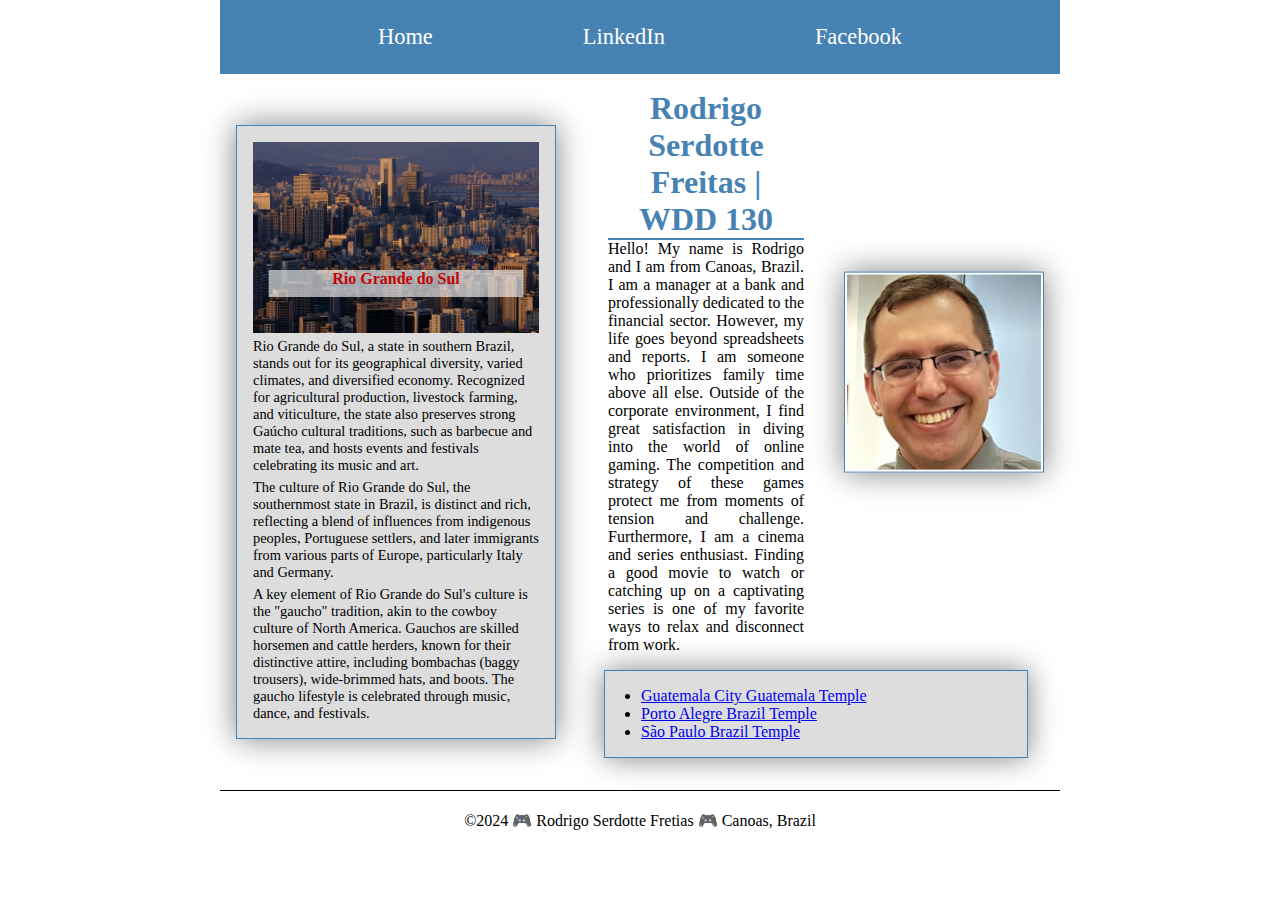
<file: index.html>
<!DOCTYPE html>
<html lang="en-US">
    <head>
        <meta charset="utf-8">
        <meta name="viewport" content="width=device,initial-scale=1.0">
        <title>Rodrigo Serdotte Freitas | WDD 130</title>
        <meta name="description" content="Rodrigo, wdd130 course, html and css exercise, apresentation page.">
        <meta name="author" content="Rodrigo Serdotte Freitas">
        <link rel="stylesheet" href="styles/styles.css">
    </head>
    <body>
    <header>
        <nav>
            <a href="#">Home</a>
            <a href="https://www.linkedin.com">LinkedIn</a>
            <a href="https://www.facebook.com">Facebook</a>
        </nav>
    </header>
    <div class="grid">
        <main>
            <div class="content">
                <div class="left-content">
                    <h1>Rodrigo Serdotte Freitas | WDD 130</h1>
                    <p>Hello! My name is Rodrigo and I am from Canoas, Brazil. I am a manager at a bank and professionally dedicated to the financial sector. However, my life goes beyond spreadsheets and reports. I am someone who prioritizes family time above all else.
                    Outside of the corporate environment, I find great satisfaction in diving into the world of online gaming. The competition and strategy of these games protect me from moments of tension and challenge.
                    Furthermore, I am a cinema and series enthusiast. Finding a good movie to watch or catching up on a captivating series is one of my favorite ways to relax and disconnect from work.</p>
                </div>
                <div class="right-content">
                    <img src="images/profile.png" alt="Hello, my name is Rodrigo Serdotte Freitas" width="200">
                </div>
            </div>
            <ul class="box">
                <li><a href="https://www.churchofjesuschrist.org/temples/details/guatemala-city-guatemala-temple" target="_blank">Guatemala City Guatemala Temple</a></li>
                <li><a href="https://www.churchofjesuschrist.org/temples/details/porto-alegre-brazil-temple" target="_blank">Porto Alegre Brazil Temple</a></li>
                <li><a href="https://www.churchofjesuschrist.org/temples/details/sao-paulo-brazil-temple" target="_blank">São Paulo Brazil Temple</a></li>
            </ul>
        </main>
        <aside class="box">
            <h2>Rio Grande do Sul</h2>
            <img src="images/riograndedosul.jpg" alt="Porto Alegre capital of the state of Rio Grande do Sul">
            <p>Rio Grande do Sul, a state in southern Brazil, stands out for its geographical diversity, varied climates, and diversified economy. Recognized for agricultural production, livestock farming, and viticulture, the state also preserves strong Gaúcho cultural traditions, such as barbecue and mate tea, and hosts events and festivals celebrating its music and art.</p>
            <p>The culture of Rio Grande do Sul, the southernmost state in Brazil, is distinct and rich, reflecting a blend of influences from indigenous peoples, Portuguese settlers, and later immigrants from various parts of Europe, particularly Italy and Germany.</p>
            <p>A key element of Rio Grande do Sul's culture is the "gaucho" tradition, akin to the cowboy culture of North America. Gauchos are skilled horsemen and cattle herders, known for their distinctive attire, including bombachas (baggy trousers), wide-brimmed hats, and boots. The gaucho lifestyle is celebrated through music, dance, and festivals. </p>
        </aside>    
    </div>
    <footer>
        <p>&copy;2024 🎮 Rodrigo Serdotte Fretias 🎮 Canoas, Brazil
        </p>
    </footer>
    
    </body>
    <!-- Última modificação: 13/05/2024 -->
</html>
</file>
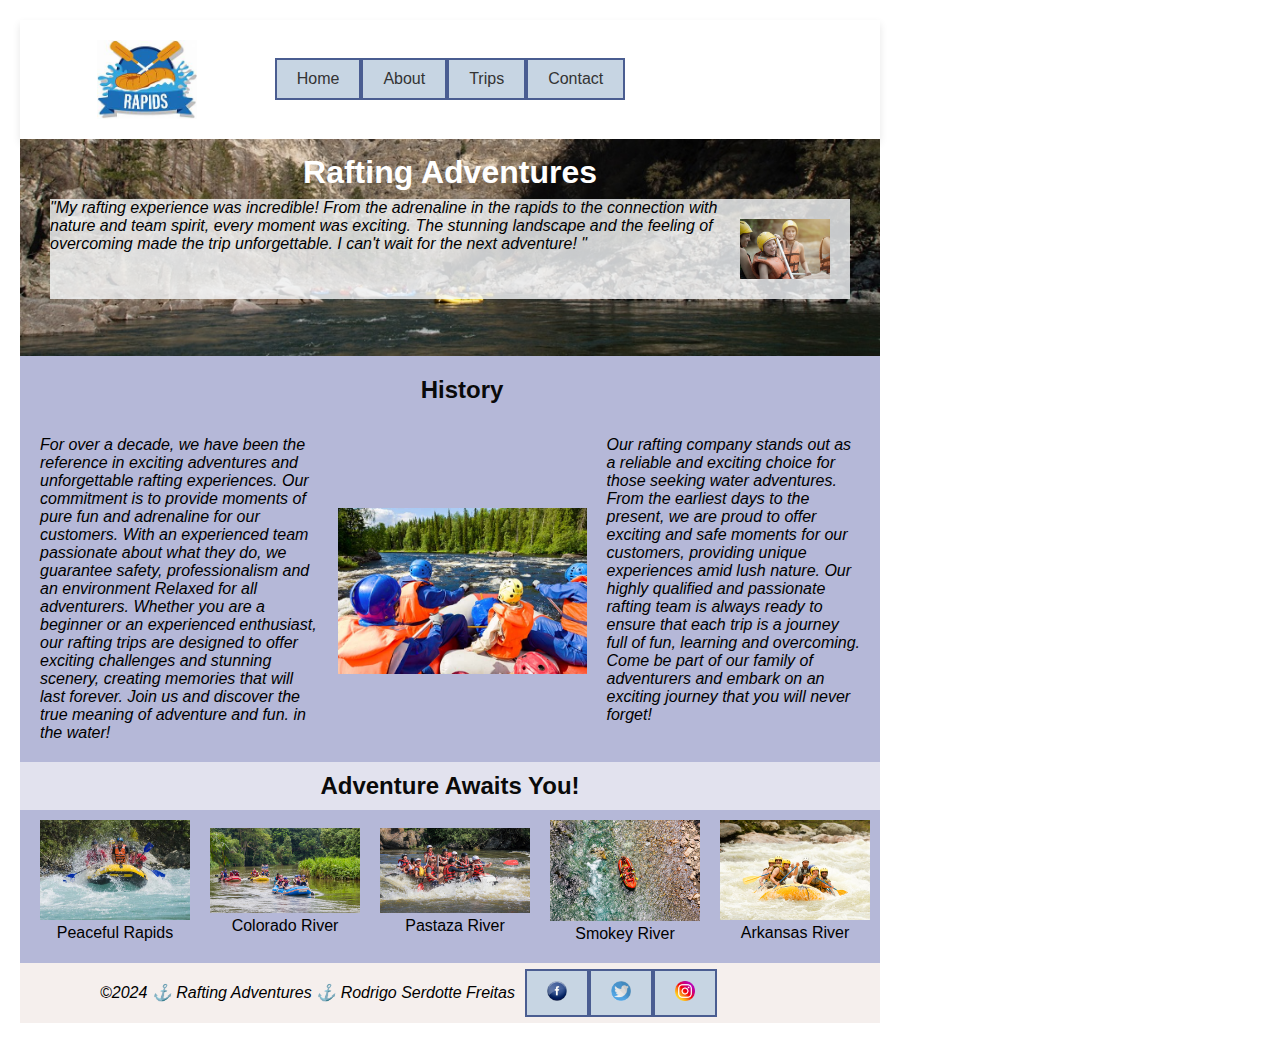
<file: wwr/about.html>
<!DOCTYPE html>
<html lang="en-US">
<head>
    <!-- Including default tags -->
    <meta charset="UTF-8">
    <meta name="viewport" content="width=device-width, initial-scale=1.0">
    <title>Rafting Adventures Company About Us</title>
    <meta name="description" content="More about who we are, our contacts, address, among others.">
    <meta name="author" content="Rodrigo Serdotte Freitas">

    <!-- Including Style Sheet -->
    <link rel="stylesheet" href="styles/rafting.css">
   
</head>
<body>
    <header>
        <div class="containerheader">
            <img src="images/logo.jpeg" alt="Rafting Adventures Company Logo">
            <nav>
                <a href="index.html">Home</a>
                <a href="about.html">About</a>
                <a href="trips.html">Trips</a>
                <a href="contact.html">Contact</a>
            </nav>
        </div>
    </header>
    <main>
        <div class="hero">
            <img src="images/rafting33_600.jpg" alt="Hero">
            <h1>Rafting Adventures</h1>
            <article>
                <img src="images/happy_client.png" alt="Happy client" class="special">
                <p>"My rafting experience was incredible! From the adrenaline in the rapids to the connection with nature and team spirit, every moment was exciting. The stunning landscape and the feeling of overcoming made the trip unforgettable. I can't wait for the next adventure! "</p>
            </article>
        </div>
        <section>
            <div>
                <h2 id="header1">History</h2>
                <img id="history" src="images/rafting_history.jpg" alt="History">
                <p id="paragraph1">
                    For over a decade, we have been the reference in exciting adventures and unforgettable rafting experiences. Our commitment is to provide moments of pure fun and adrenaline for our customers. With an experienced team passionate about what they do, we guarantee safety, professionalism and an environment Relaxed for all adventurers. Whether you are a beginner or an experienced enthusiast, our rafting trips are designed to offer exciting challenges and stunning scenery, creating memories that will last forever. Join us and discover the true meaning of adventure and fun. in the water!
                </p>
                <p id="paragraph2">
                    Our rafting company stands out as a reliable and exciting choice for those seeking water adventures. From the earliest days to the present, we are proud to offer exciting and safe moments for our customers, providing unique experiences amid lush nature. Our highly qualified and passionate rafting team is always ready to ensure that each trip is a journey full of fun, learning and overcoming. Come be part of our family of adventurers and embark on an exciting journey that you will never forget!
                </p>
            </div>
        </section>
        <section class ="rafting-images">
            <h2>Adventure Awaits You!</h2>
            <div>
                <figure>
                    <img src="images/rafting_01.jpg" alt="Rafting in Peaceful Rapids">
                    <figcaption>Peaceful Rapids</figcaption>
                </figure>
                
                <figure>   
                    <img src="images/rafting_02.jpg" alt="Rafting in Colorado River">
                    <figcaption>Colorado River</figcaption>
                </figure>
                
                <figure>
                    <img src="images/rafting_03.jpg" alt="Rafting in Pastaza River">
                    <figcaption>Pastaza River</figcaption>
                </figure>

                <figure>
                    <img src="images/rafting_04.jpg" alt="Rafting in Smokey River">
                    <figcaption>Smokey River</figcaption>
                </figure>

                <figure>
                    <img src="images/rafting_05.jpg" alt="Rafting in Arkansas River">
                    <figcaption>Arkansas River</figcaption>
                </figure>  
            </div> 
        </section>
    </main>
    <footer class="footer">
        <p class="paragraph-footer">©2024 ⚓ Rafting Adventures ⚓ Rodrigo Serdotte Freitas</p>
        <nav class="footer-nav">
            <a href="https://facebook.com"><img src="images/facebook.webp" alt="Facebook"></a>
            <a href="htpps://twitter.com"><img src="images/twitter.webp" alt="Twitter"></a>
            <a href="https://instagram.com"><img src="images/instagram.webp" alt="Instagram"></a>
        </nav>
    </footer>
</body>
</html>
</file>
<file: styles/styles.css>
* {
    margin: 0;
    padding: 0;
    box-sizing: border-box;
}

nav {
    background-color: steelblue;
    padding: 1rem;
    display: flex;
    justify-content: space-evenly;
    align-items: center;
}

nav a {
    color: white;
    display: block;
    padding: 0.5rem;
    text-decoration: none;
    font-size: 1.4rem;
    font-weight: 500;

}

header, .grid, footer {
    max-width: 840px;
    margin: 0 auto;
}

.grid {
    display: grid;
    align-items: center;
    
}

main {
    grid-column: 2;
    margin: 1rem;
}

.box {
    margin: 1rem;
    border: 1px solid steelblue;
    box-shadow: 0 0 30px gray;
    padding: 1rem;
    background-color: #ddd;
    color: #000000;
}

aside {
    width: 20rem;
    position: relative;
    grid-column: 1/2;
    grid-row: 1/2;
}

aside h2 {
    position: absolute;
    top: 25%;
    left: 50%;
    transform: translate(-50%, -50%);
    font-size: 1rem;
    color: #c30505;
    z-index: 1;
}

aside.box h2::before {
    content: '';
    position: absolute;
    top: 0;
    left: 50%;
    transform: translateX(-50%);
    width: 200%;
    height: 150%;
    background-color: rgba(255, 255, 255, 0.614);
    z-index: -1;
}

aside img {
    max-width: 100%; 
    height: auto; 
    display: block; 
    margin: 0 auto; 
}

aside.box p {
    font-size: 0.9rem;
    padding-top: 5px;
}

h1 {
    color: steelblue;
    text-align: center;
    border-bottom: 2px solid  steelblue;
}

main img {
    width: 200px;
    height: auto;
    border: 1px solid steelblue;
    padding: 2px;
    box-shadow: 0 0 30px gray;
    position: absolute; 
    top: 50%; 
    transform: translateY(-50%); 
    right: 0; 
    z-index: 1;
}

.content {
    display: flex;
    justify-content: space-between;
    max-width: 1000px;
    margin: auto;
    padding: 0 20px;
    position: relative;
}

.left-content {
    flex: 1;
    text-align: justify;
    position: relative;
    z-index: 2; 
    margin-right: 220px; 
}

ul.box li {
    margin-left: 20px;
}

p {
    padding: 0;
}

footer {
    
    text-align: center;
    padding: 20px;
    border-top: 1px solid #000; 
    margin-top: auto; 
}
</file>
<file: wwr/styles/rafting.css>
@import url('https://fonts.googleapis.com/css2?family=Roboto:wght@400;700&display=swap');
@import url('https://fonts.googleapis.com/css2?family=Patrick+Hand+SC&display=swap');

*{
    margin: 0;  
    padding: 0;
    box-sizing: border-box;
}

body {
    max-width: 900px;
    padding: 20px;
    color: black;
    font-family: Verdana, Geneva, Tahoma, sans-serif;
}

/*HEADER*/

header {
    width: 100%;
    background-color: #fff;
    box-shadow: 0 4px 8px rgba(0, 0, 0, 0.1);
    padding: 20px 0; 
}

.containerheader {
    display: grid;
    grid-template-columns: 1fr auto 1fr;
    align-items: center;
    max-width: 1200px; /* Limite máximo de largura */
    margin: 0 auto; /* Centraliza o container na página */
    padding: 0 20px; /* Espaçamento lateral */
    gap: 20px; /* Espaço entre a imagem e o nav */
}

header img{
    width: 100px;
    background-color: #fff;
    justify-self: center; /* Centraliza a imagem horizontalmente */
    grid-column: 1;
            
}

nav {
    display: grid;
    grid-column: 2; 
    grid-template-columns: repeat(4, auto);
    gap: 0px; 
    justify-content: center;
}

nav a {
    text-align: center;
    padding: 10px 20px;
    text-decoration: none;
    color: #333;
    background-color: #c7d5e3;
    transition: background-color 0.3s;
    border: 2px solid #4a5d91;     
}

nav a:hover {
    background-color: #b0c4de;
}

/*RAFTING ADVENTURES*/

main div{
    width: 100%;
    display: flex;
    position: relative;
    justify-content: center;
}

.hero img{
    display: block;
    width: 100%;
    height: auto;
}

img.special{
    position: relative;
    margin: 20px;
    float: right;
    width: 90px;
}

main div h1{
    display: block;
    position:absolute;
    top: 15px;
    color: white;
    font-family: Verdana, Geneva, Tahoma, sans-serif;
}

main div article{
    position: absolute;
    top: 30px;
    background-color: rgba(245, 248, 250, 0.81);
    margin: 30px;
}

p{
    font-family:  Verdana, Geneva, Tahoma, sans-serif;
    font-style: italic;
    color: black;
}

/*HISTORY*/

main{
    background-color: rgb(226, 226, 238);
}

main section div {
    display: grid;
    grid-template-columns: auto auto auto;
    gap: 20px;
    background-color: rgba(139, 145, 196, 0.518);
    padding: 20px;
    padding-top: 10px;
}

#header1 {
    grid-column: 2;
    color: rgb(10, 10, 10);
    justify-self: center;
}

#history {
    width: 100%;
    grid-column: 2;
    padding-top: 5px;
    
}

#paragraph1 {
    grid-column: 1;
    grid-row: 1 / 3;
    margin-top: 70px;
    

}

#paragraph2 {
    grid-column: 3;
    grid-row: 1 / 3; 
    margin-top: 70px;
}

/* ADVENTURES */

main section h2{
    padding-top: 10px;
    padding-bottom: 10px;
    color: rgb(10, 10, 10);
    font-family: Verdana, Geneva, Tahoma, sans-serif;
        
}

.rafting-images h2{
    text-align: center;
}

.rafting-images div{
    display: flex;
    justify-content: space-around;
    align-items: center;
}

.rafting-images img{
    width: 150px;
}

.rafting-images figure figcaption{
    text-align: center;
}

/* FOOTER */

footer nav img{
    width: 20px;
    margin-right: 5%;
}

.footer{
    display: flex;
    flex-direction: row; 
    align-items: center; 
    justify-content: flex-start;
    text-align: center;
    background-color: #f5efed;
    height: 60px;
    padding: 0 20px; 
}

.paragraph-footer{
    font-family: Verdana, Geneva, Tahoma, sans-serif;
    margin-left: 60px;
}
.footer-nav{
    display: flex;
    align-items: center;
    margin-left: 10px;    
}
</file>
